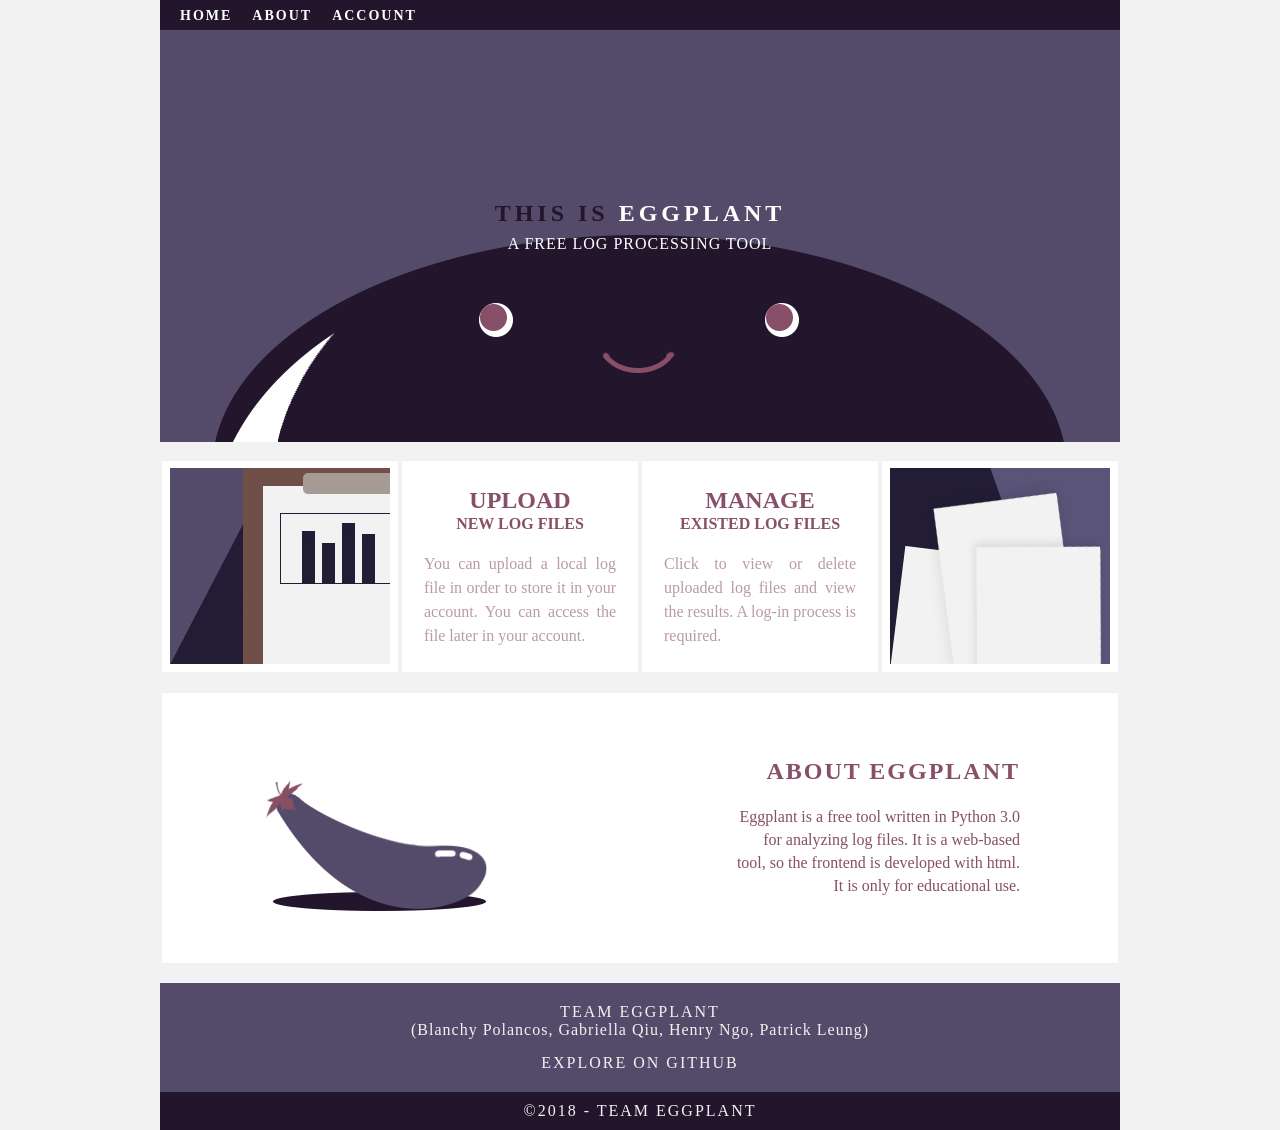
<file: index.html>
<!doctype html>
<html>
<head>
<meta charset="UTF-8">
<meta name="viewport" content="width=device-width, initial-scale=1, user-scalable=no">
<title>Eggplant</title>
<link href="eggplant.css" rel="stylesheet" type="text/css">
<script src="eggplant.js"></script>
<meta name="google-signin-scope" content="profile email">
    <meta name="google-signin-client_id" content="773730468254-82509noo29h6q37nbepago8ksko4a2as.apps.googleusercontent.com">
        <script src="https://apis.google.com/js/platform.js" async defer></script>
</head>

<body>
<div class="container">
    <div class="nav">
        <a href="index.html">HOME</a>
        <a href="#about">ABOUT</a>
        <div class = "drop">
            <a onclick="drop()">ACCOUNT</a>
            <div id="dropdown" class="drop-menu">
            	<a href="sign-in.html">Sign In</a>
              <a href="sign-out.html">Sign Out</a>
            </div>
        </div>
    </div>
<div class="header">
    <div class="image"><img src="header.jpg"/></div>
    <h2 class="txt1">THIS IS <span class="txt2">EGGPLANT</span></h2>
    <p class="txt3">A FREE LOG PROCESSING TOOL</p>
</div>
  <div class="row">
      <div class="columns">
          <div class="image"><img src="1.jpg"/></div>
      </div>
      <div class="columns">
          <h2><a href="upload.html">UPLOAD</a></h2>
          <input type="file" id="newFile" style="display: none" />
          <h4>NEW LOG FILES</h4>
          <p>You can upload a local log file in order to store it in your account. You can access the file later in your account.</p>
      </div>
      <div class="columns">
          <h2><a href="files.php">MANAGE</a></h2>
          <h4>EXISTED LOG FILES</h4>
          <p>Click to view or delete uploaded log files and view the results. A log-in process is required.</p>
      </div>
      <div class="columns">
          <div class="image"><img src="2.jpg"/></div>
      </div>
  </div>
  <section class="about" id="about">
    <h2 class="parallax">ABOUT EGGPLANT</h2>
    <p class="parallax_description">Eggplant is a free tool written in Python 3.0 for analyzing log files. It is a web-based tool, so the frontend is developed with html. It is only for educational use.</p>
  </section>
  <section class="footer_banner">
	<h4>Team Eggplant</h4>
	<p>(Blanchy Polancos, Gabriella Qiu, Henry Ngo, Patrick Leung)</p>
	<h4><a href="https://github.com/pattycakelol/CS_160_Project/">Explore on Github</a></h4>
	</section>
  <!-- Copyrights Section -->
  <div class="copyright">&copy;2018 - Team eggplant<strong></strong></div>
</div>
</body>
</html>
</file>
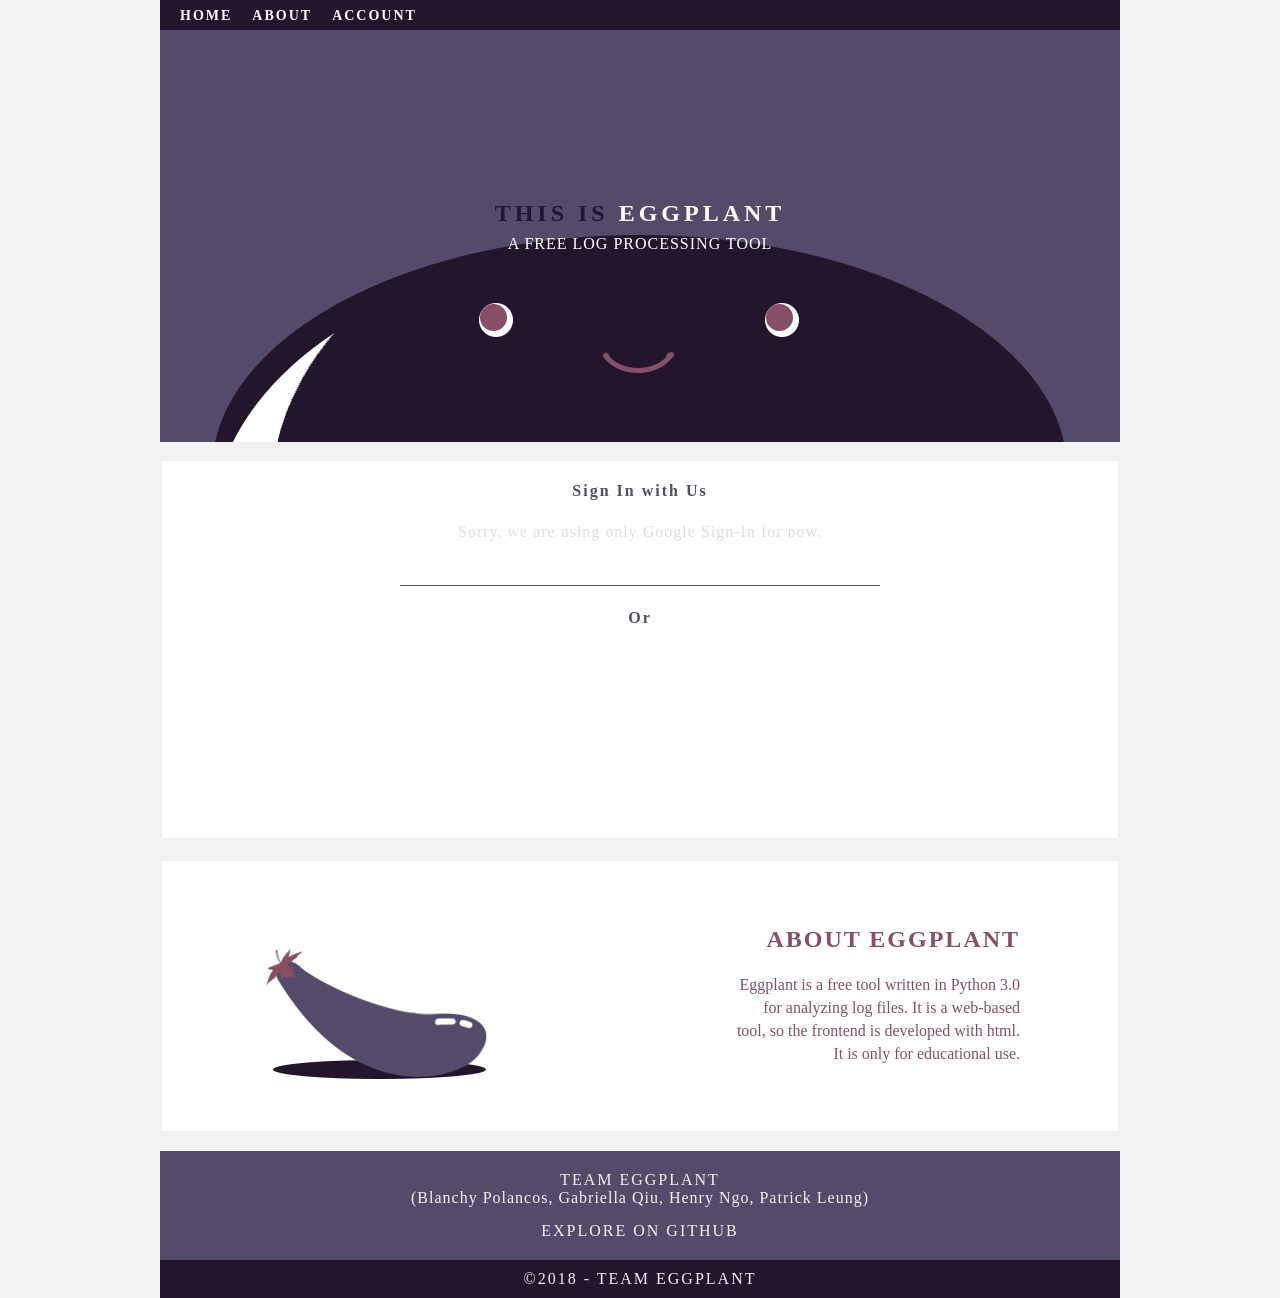
<file: sign-in.html>
<!doctype html>
<html>
<head>
<meta charset="UTF-8">
<meta name="viewport" content="width=device-width, initial-scale=1, user-scalable=no">
<title>index</title>
<link href="eggplant.css" rel="stylesheet" type="text/css">
<script src="eggplant.js"></script>
<meta name="google-signin-scope" content="profile email">
    <meta name="google-signin-client_id" content="773730468254-82509noo29h6q37nbepago8ksko4a2as.apps.googleusercontent.com">
        <script src="https://apis.google.com/js/platform.js" async defer></script>
</head>

<body>
<div class="container">
    <div class="nav">
        <a href="index.html">HOME</a>
        <a href="#about">ABOUT</a>
        <div class = "drop">
            <a onclick="drop()">ACCOUNT</a>
            <div id="dropdown" class="drop-menu">
                <a href="sign-in.html">Sign In</a>
                <a href="" onclick="signOut();">Sign Out</a>
<!--                <div class="g-signin2" data-onsuccess="onSignIn"></div>-->
            </div>
        </div>
    </div>
    <div class="header">
        <div class="image"><img src="header.jpg"/></div>
        <h2 class="txt1">THIS IS <span class="txt2">EGGPLANT</span></h2>
        <p class="txt3">A FREE LOG PROCESSING TOOL</p>
    </div>
  <div class="list">
      <h4>Sign In with Us</h4>
      <p style="color: #ddd"><br>Sorry, we are using only Google Sign-In for now.</p><br><br>
      <hr />
      <h4>Or</h4>
      <div class="g-signin2" data-onsuccess="onSignIn"></div>
  </div>
  <section class="about" id="about">
      <h2 class="parallax">ABOUT EGGPLANT</h2>
      <p class="parallax_description">Eggplant is a free tool written in Python 3.0 for analyzing log files. It is a web-based tool, so the frontend is developed with html. It is only for educational use.</p>
  </section>
  <section class="footer_banner">
      <h4>Team Eggplant</h4>
      <p>(Blanchy Polancos, Gabriella Qiu, Henry Ngo, Patrick Leung)</p>
      <h4><a href="https://github.com/pattycakelol/CS_160_Project/">Explore on Github</a></h4>
  </section>
  <!-- Copyrights Section -->
  <div class="copyright">&copy;2018 - Team eggplant<strong></strong></div>
</div>
</body>
</html>
</file>
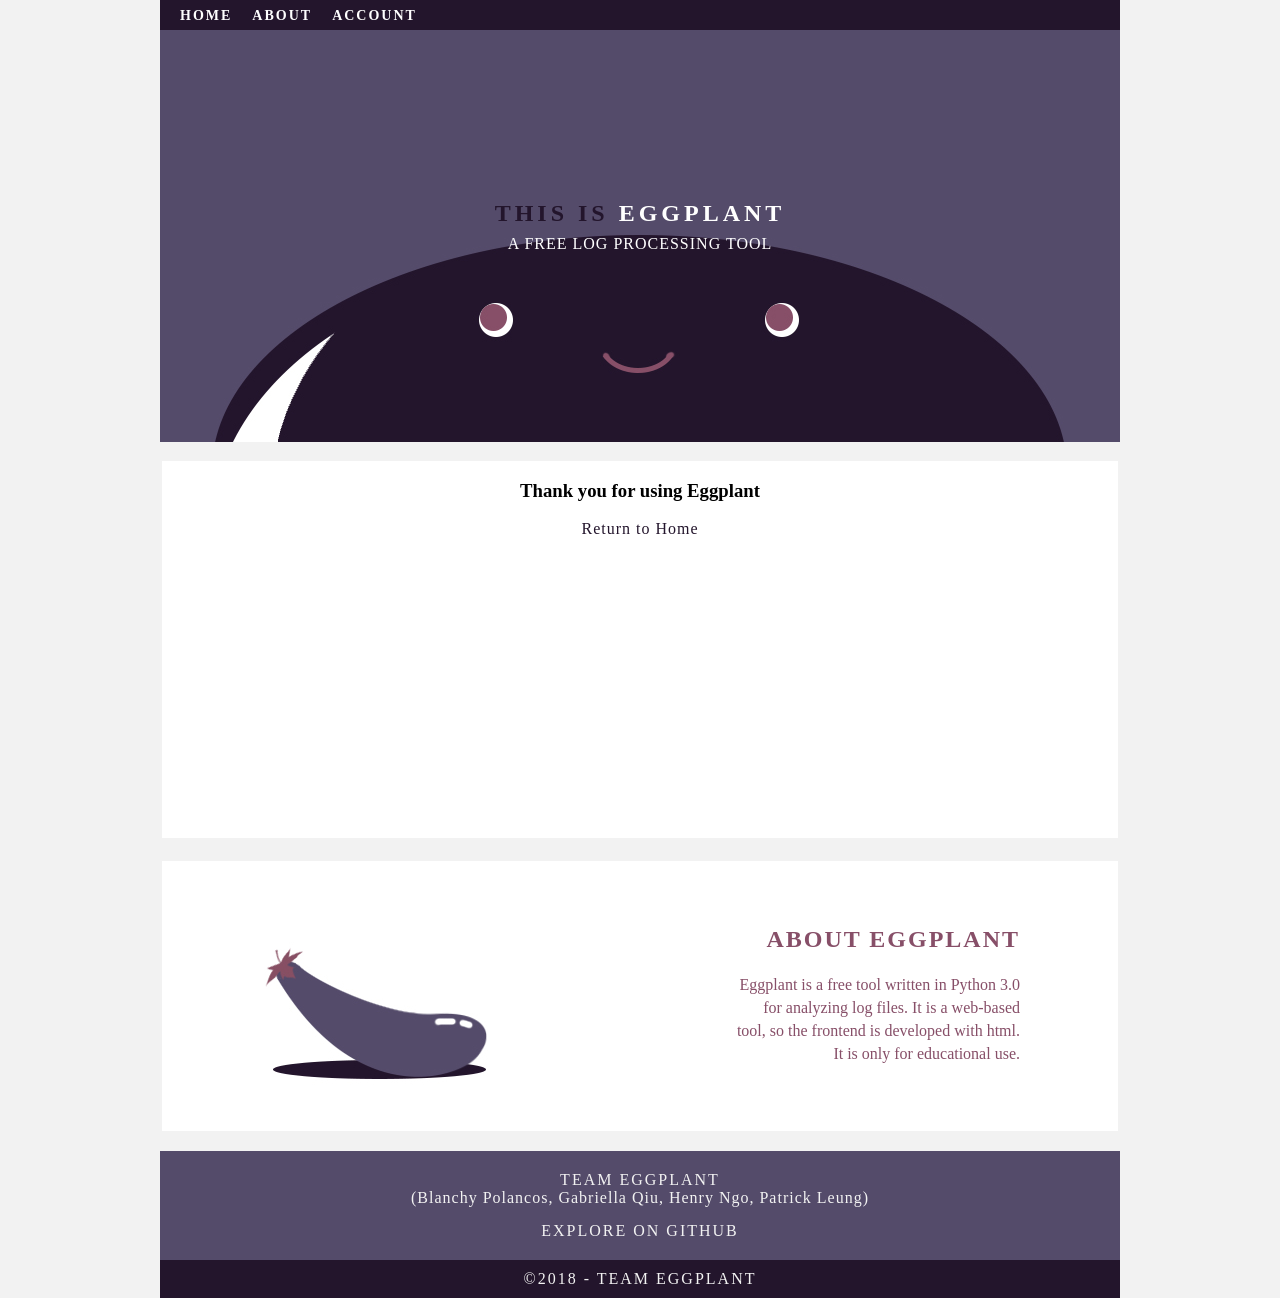
<file: sign-out.html>
<!doctype html>
<html>
<head>
<meta charset="UTF-8">
<meta name="viewport" content="width=device-width, initial-scale=1, user-scalable=no">
<title>Sign Out</title>
<link href="eggplant.css" rel="stylesheet" type="text/css">
<script src="eggplant.js"></script>
<script>        
  function onLoad() {
    gapi.load('auth2', function() {
      gapi.auth2.init();
        });
    }
</script>
<meta name="google-signin-scope" content="profile email">
    <meta name="google-signin-client_id" content="773730468254-82509noo29h6q37nbepago8ksko4a2as.apps.googleusercontent.com">
    <script src="https://apis.google.com/js/platform.js" async defer></script>
    <script src="https://apis.google.com/js/platform.js?onload=onLoad" async defer></script>
</head>

<!-- Sign out of google on page load-->
<body onload="signOut()">
<div class="container">
    <div class="nav">
        <a href="index.html">HOME</a>
        <a href="#about">ABOUT</a>
        <div class = "drop">
            <a onclick="drop()">ACCOUNT</a>
            <div id="dropdown" class="drop-menu">
              <a href="sign-in.html">Sign In</a>
              <a href="sign-out.html">Sign Out</a>
            </div>
        </div>
    </div>
    <div class="header">
        <div class="image"><img src="header.jpg"/></div>
        <h2 class="txt1">THIS IS <span class="txt2">EGGPLANT</span></h2>
        <p class="txt3">A FREE LOG PROCESSING TOOL</p>
    </div>
  <div class="list">
      <h3>Thank you for using Eggplant</h3>
      <p><a href="index.html">Return to Home</a></p>
  </div>
  <section class="about" id="about">
      <h2 class="parallax">ABOUT EGGPLANT</h2>
      <p class="parallax_description">Eggplant is a free tool written in Python 3.0 for analyzing log files. It is a web-based tool, so the frontend is developed with html. It is only for educational use.</p>
  </section>
  <section class="footer_banner">
      <h4>Team Eggplant</h4>
      <p>(Blanchy Polancos, Gabriella Qiu, Henry Ngo, Patrick Leung)</p>
      <h4><a href="https://github.com/pattycakelol/CS_160_Project/">Explore on Github</a></h4>
  </section>
  <!-- Copyrights Section -->
  <div class="copyright">&copy;2018 - Team eggplant<strong></strong></div>
</div>
</body>
</html>
</file>
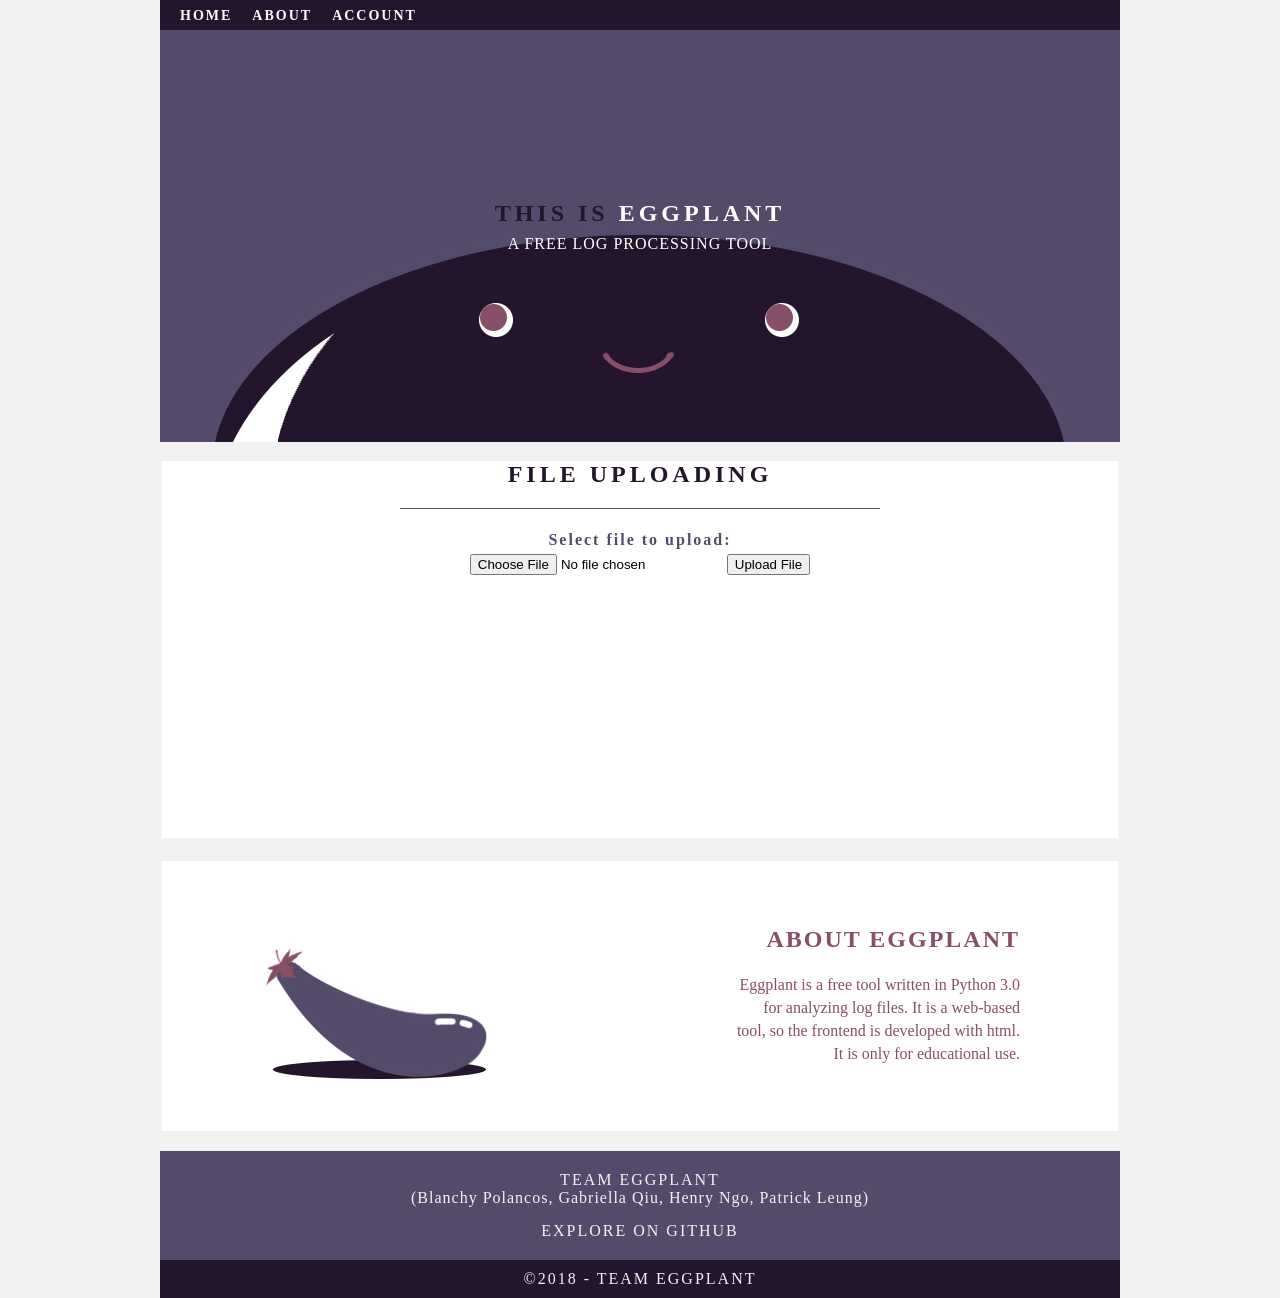
<file: upload.html>
<!doctype html>
<html>
<head>
<meta charset="UTF-8">
<meta name="viewport" content="width=device-width, initial-scale=1, user-scalable=no">
<title>Upload</title>
<link href="eggplant.css" rel="stylesheet" type="text/css">
<script src="eggplant.js"></script>
<meta name="google-signin-scope" content="profile email">
    <meta name="google-signin-client_id" content="773730468254-82509noo29h6q37nbepago8ksko4a2as.apps.googleusercontent.com">
        <script src="https://apis.google.com/js/platform.js" async defer></script>
</head>

<body>
<div class="container">
    <div class="nav">
        <a href="index.html">HOME</a>
        <a href="#about">ABOUT</a>
        <div class = "drop">
            <a onclick="drop()">ACCOUNT</a>
            <div id="dropdown" class="drop-menu">
                <a href="sign-in.html">Sign In</a>
                <a href="sign-out.html">Sign Out</a>
            </div>
        </div>
    </div>
<div class="header">
    <div class="image"><img src="header.jpg"/></div>
    <h2 class="txt1">THIS IS <span class="txt2">EGGPLANT</span></h2>
    <p class="txt3">A FREE LOG PROCESSING TOOL</p>
</div>
<div class="list">
    <h2>File Uploading</h2>
    <hr/>
    <form action="upload.php" method="post" enctype="multipart/form-data">
        <h4>Select file to upload:</h4>
        <input type="file" name="logFile" id="logFile" required>
            <input type="submit" value="Upload File" name="submit"><br><br><br><br><br>
                </form>
</div>
<section class="about" id="about">
    <h2 class="parallax">ABOUT EGGPLANT</h2>
    <p class="parallax_description">Eggplant is a free tool written in Python 3.0 for analyzing log files. It is a web-based tool, so the frontend is developed with html. It is only for educational use.</p>
</section>
<section class="footer_banner">
    <h4>Team Eggplant</h4>
    <p>(Blanchy Polancos, Gabriella Qiu, Henry Ngo, Patrick Leung)</p>
    <h4><a href="https://github.com/pattycakelol/CS_160_Project">Explore on Github</a></h4>
</section>
  <!-- Copyrights Section -->
  <div class="copyright">&copy;2018 - Team eggplant<strong></strong></div>
</div>
</body>
</html>
</file>
<file: eggplant.css>
@charset "UTF-8";
/* Body */
body {
	font-family: source-sans-pro;
	background-color: #f2f2f2;
	margin: auto;
	font-style: normal;
	font-weight: 200;
	width: 960px;
	float: center;
}
/* Container */
.container {
	width: 100%;
	margin-left: auto;
	margin-right: auto;
	background-color: #f2f2f2;
}
/*colum view*/
.row {
	width: 100%;
	margin-top: 10px;
	margin-right: 0px;
	margin-bottom: 0px;
	margin-left: 0px;
	padding-top: 0px;
	padding-right: 0px;
	padding-bottom: 0px;
	padding-left: 0px;
	display: inline-block;
}
.row.blockDisplay {
	display: block;
}
.columns {
	width: 25%;
	float: left;
	font-family: "Source Sans Pro";
	color: #B99AA9;
	background-color: #FFFFFF;
	line-height: 24px;
	padding-top: 10px;
	padding-bottom: 10px;
	text-align: justify;
	margin-top: 15px;
	margin-bottom: 15px;
	padding-left: 0px;
	padding-right: 0px;
	margin-left: 0px;
	margin-right: 0px;
    height: 196px;
	box-shadow: 2px 3px #f2f2f2 inset, -2px -2px #f2f2f2 inset;
}
.row .columns p {
	padding-left: 10%;
	padding-right: 10%;
}
.row .columns .image {
    margin-left: 10px;
}
.container .columns h2 {
	text-align: center;
}
.container .columns h2 a, .container .columns h2 a:visited {
	color: #874f68;
	text-decoration: none;
}
.container .columns h2 a:hover {
	color: #23152c;
}
.container .columns h4 {
	text-align: center;
	margin-top: -20px;
	margin-bottom: 0px;
	color: #874f68;
}
/* Navigation */
.nav {
	float: left;
	width: 960px;
	height: 30px;
	text-align: left;
    background-color: #23152c;
}
.nav a {
	float: left;
    margin-top: 8px;
    list-style: none;
	color: #FFFFFF;
	font-size: 14px;
	text-align: left;
	margin-left: 20px;
	letter-spacing: 2px;
	font-weight: bold;
	text-decoration: none;
}
.nav a:hover {
	color: #544b6a;
}
/* Drop down menu*/
.drop {
    position: left;
    float: left;
    overflow: hidden;
}
.drop a {
    color: #FFFFFF;
    background-color: #23152c;
    font-size: 14px;
    text-align: left;
    letter-spacing: 2px;
    font-weight: bold;
    font-family: inherit;
    margin-top: 8px;
    cursor: pointer;
}
.drop a:hover {
    color: #544b6a;
}
.drop-menu {
    display: none;
    position: absolute;
    background-color: #f2f2f2;
    margin-top: 30px;
    margin-left: 15px;
    min-width: 120px;
    box-shadow: 0px 8px 16px 0px rgba(0,0,0,0.5);
    z-index: 1;
}
.drop-menu a {
    float: none;
    color: #23152c;
    background-color: #f2f2f2;
    text-decoration: none;
    margin: 0;
    padding: 10px 6px;
    letter-spacing: 1px;
    display: block;
    text-align: left;
}
.drop-menu a:hover {
    color: #23152c;
    background-color: #ddd;
}
.show {
    display:block;
}
/* Banner */
.header {
    width: 960px;
    margin-bottom: 33px;
}
.header .image {
    background: url(header.jpg) no-repeat top center;
    height: 400px;
}
.header .txt1 {
    color: #23152c;
    width: 960px;
    text-align: center;
    margin-top: -200px;
    letter-spacing: 4px;
    position: absolute;
    z-index: 2;
}
.header .txt2 {
	font-weight: bold;
	color: #FFFFFF;
	position: relative;
}
.header .txt3{
    width: 960px;
	text-align: center;
	color: #FFFFFF;
    margin-top: -165px;
	font-weight: lighter;
	text-transform: uppercase;
	letter-spacing: 1px;
	position: absolute;
    z-index: 2;
}
/* Files/Results */
.list {
	width: 960px;
	height: 400px;
	background-color: #FFFFFF;
	box-shadow: 2px -23px #f2f2f2 inset, -2px 0px #f2f2f2 inset;
	display: inline-block;
	margin-top: 28px;
    text-align: center;
}
.list h2 {
    color: #23152c;
    text-align: center;
    font-family: inherit;
    letter-spacing: 4px;
    margin-top: 0px;
    text-transform: uppercase;
}
.list h4 {
    color: #544b6a;
    text-align: center;
    font-family: inherit;
    margin-bottom: 5px;
    letter-spacing: 2px;
}
.list hr {
    display: block;
    width: 480px;
    height: 1px;
    border: 0;
    border-top: 1px solid #544b6a;
    padding: 0;
}
.list p {
    letter-spacing: 1px;
    font-family: inherit;
    color: #544b6a;
    text-align: center;
    margin-top: 5px;
    margin-bottom: 0px;
}
.list p a, .list p a:visited {
    color: #23152c;
    text-decoration: none;
}
.list p a:hover {
    color: #f2f2f2;
}
/* About */
.about {
	height: 300px;
	background-color: #FFFFFF;
	box-shadow: 2px -30px #f2f2f2 inset, -2px 0px #f2f2f2 inset;
	margin-bottom: -10px;
    background-image: url("about.jpg");
}
.parallax {
	color: #874f68;
	text-align: right;
	padding-right: 100px;
	padding-top: 65px;
	letter-spacing: 2px;
	margin-top: 0px;
}
.parallax_description {
	color: #874f68;
	text-align: right;
	padding-right: 100px;
	width: 30%;
	float: right;
	font-weight: lighter;
	line-height: 23px;
	margin-top: 0px;
	margin-right: 0px;
	margin-bottom: 0px;
	margin-left: 0px;
}
/* More info */
.copyright {
	text-align: center;
	padding-top: 10px;
	padding-bottom: 10px;
	background-color: #23152c;
	color: #f2f2f2;
	text-transform: uppercase;
	font-weight: lighter;
	letter-spacing: 2px;
	border-top-width: 2px;
}
.footer_banner {
	background-color: #544b6a;
	padding-top: 20px;
	padding-bottom: 20px;
	margin-bottom: 0px;
}
.footer_banner h2 {
	color: #f2f2f2;
	text-align: center;
	margin-top: 0px;
	margin-right: 0px;
	margin-bottom: 5px;
	margin-left: 0px;
	letter-spacing: 3px;
}
.footer_banner p {
	color: #f2f2f2;
	text-align: center;
	margin-top: 0px;
	margin-right: 0px;
	margin-bottom: 15px;
	margin-left: 0px;
	letter-spacing: 1px;
}
.footer_banner h4 {
	text-align: center;
	color: #f2f2f2;
	margin-top: 0px;
	margin-bottom: 0px;
	font-weight: lighter;
	text-transform: uppercase;
	letter-spacing: 2px;
}
.footer_banner h4 a, .footer_banner h4 a:visited {
	color: #f2f2f2;
	text-decoration: none;
}
.footer_banner h4 a:hover {
	color: #23152c;
}
footer {
	display: inline-block;
}
.hidden {
	display: none;
}
</file>
